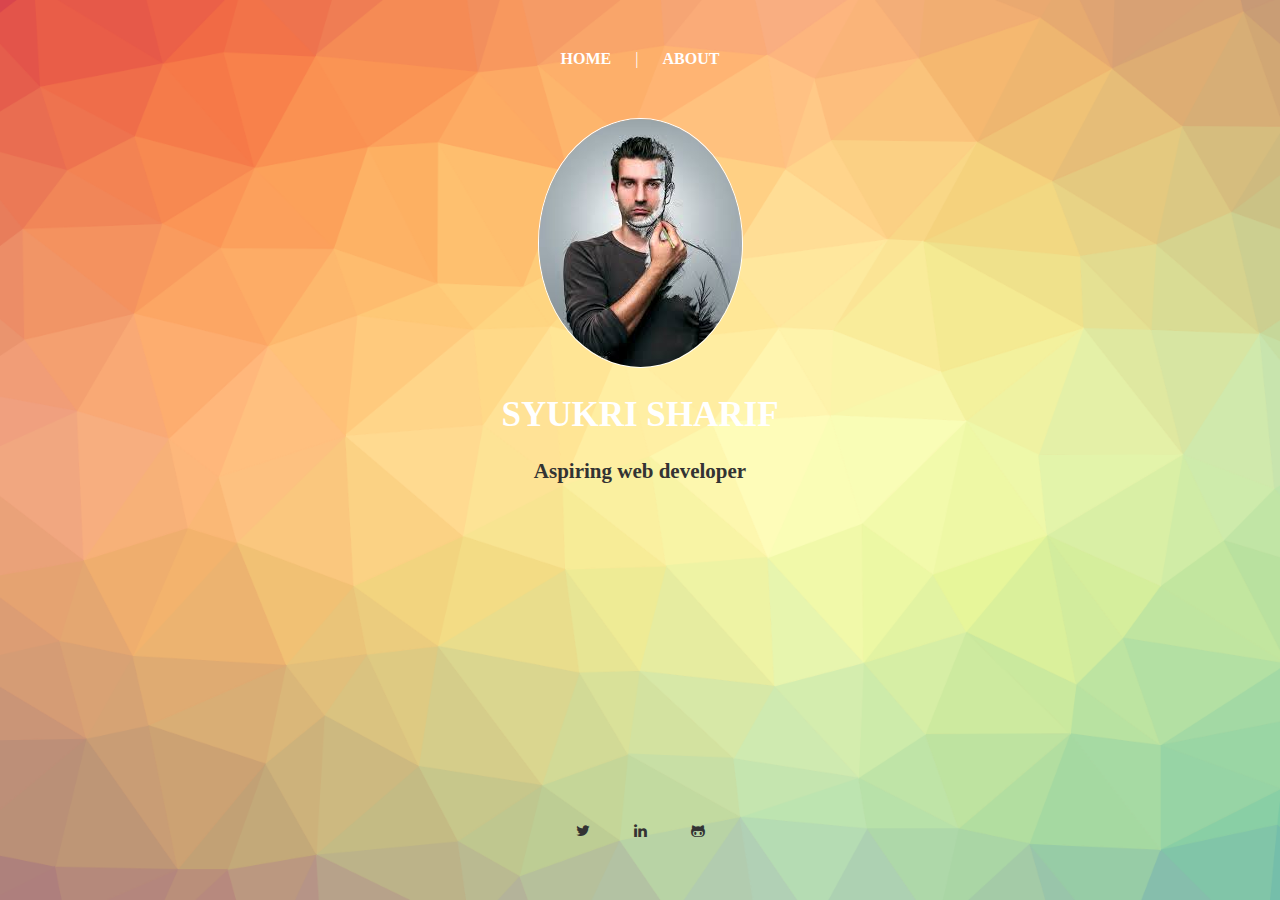
<file: index.html>
<!DOCTYPE html>
<html>

  <head>
    <title>Syukri Sharif | Professional developer in making</title>

    <link rel="stylesheet" type="text/css" href="https://cdnjs.cloudflare.com/ajax/libs/font-awesome/4.7.0/css/font-awesome.css">

    <link rel="stylesheet" type="text/css" href="style.css">
  </head>

  <body>
  	<div class="site-wrapper home">
  		<header>
  			<ul class="site-menu">
    			<li><a href="index.html">home</a></li>
    			<li>|</li>
    			<li><a href="about.html">about</a></li>
  			</ul>
		</header>

  		<div class="main-content">
  			<img id="user-photo" src="images/p1.jpeg" class="user-photo">
  			<h1>Syukri Sharif</h1>
  			<h2>Aspiring web developer</h2>
  		</div>

  		<footer class="site-footer">
	  		<ul class="user-social-media">
	  			<li><a href="#"><i class="fa fa-twitter" aria-hidden="true"></i></a></li>
	  			<li><a href="#"><i class="fa fa-linkedin" aria-hidden="true"></i></a></li>
	  			<li><a href="#"><i class="fa fa-github-alt" aria-hidden="true"></i></a></li>
			</ul>
		</footer>

  	</div>

  <script type="text/javascript" src="script.js"></script>
  
  </body>
</html>
</file>
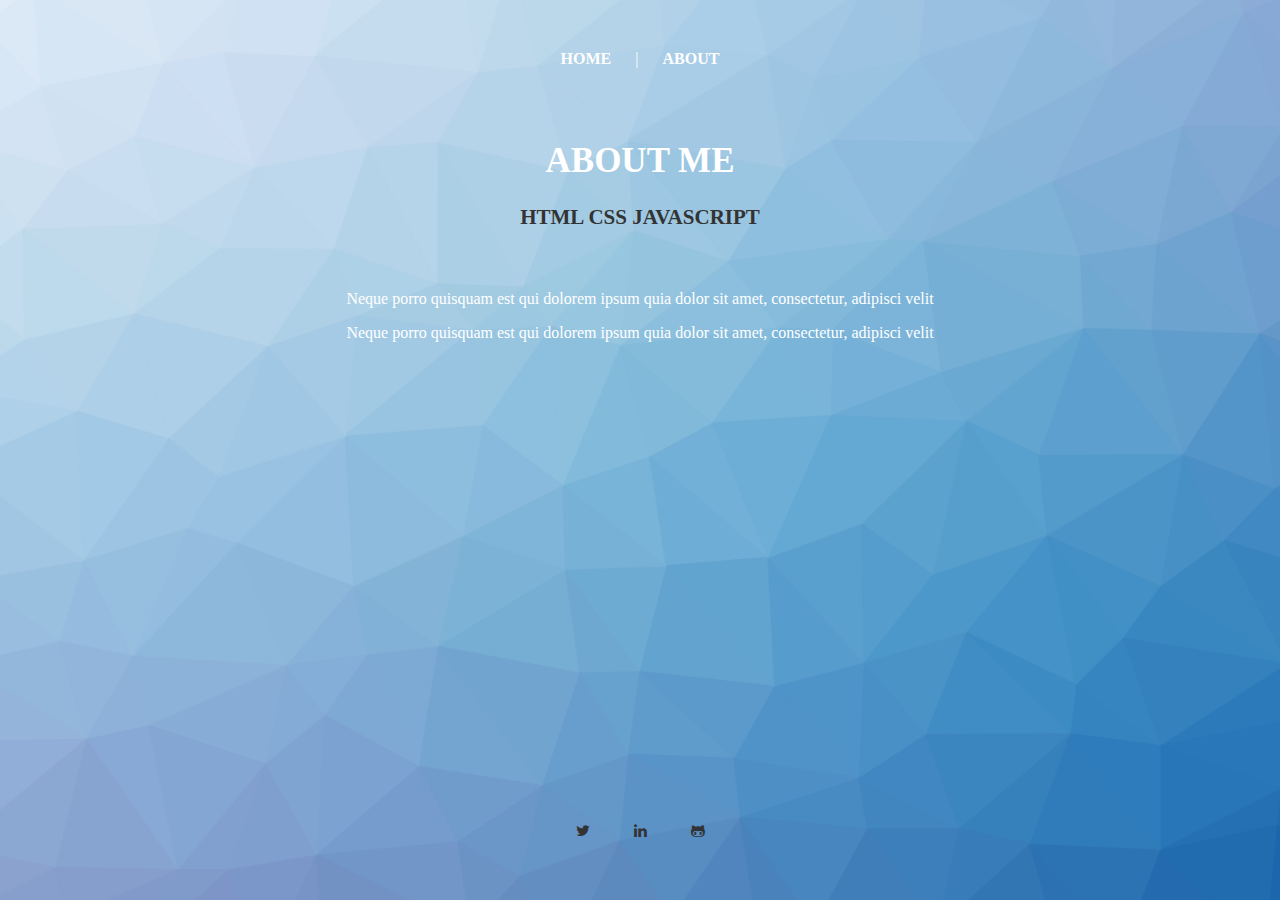
<file: about.html>
<!DOCTYPE html>
<html>

  <head>
    <title>Syukri Sharif | About me</title>
    <link rel="stylesheet" type="text/css" href="https://cdnjs.cloudflare.com/ajax/libs/font-awesome/4.7.0/css/font-awesome.css">
    <link rel="stylesheet" type="text/css" href="style.css">
  </head>

  <body>
  	<div class="site-wrapper about">
  		<header>
  			<ul class="site-menu">
    			<li><a href="index.html">home</a></li>
    			<li>|</li>
    			<li><a href="about.html">about</a></li>
  			</ul>
		</header>

  		<div class="main-content">
  			<h1>About Me</h1>
  			<h2>HTML CSS JAVASCRIPT</h2>

        <div class="user-description">
          <p>
            Neque porro quisquam est qui dolorem ipsum quia dolor sit amet, consectetur, adipisci velit
          </p>
          <p>
            Neque porro quisquam est qui dolorem ipsum quia dolor sit amet, consectetur, adipisci velit
          </p>
        </div>

  		</div>

  		<footer class="site-footer">
	  		<ul class="user-social-media">
          <li><a href="#"><i class="fa fa-twitter" aria-hidden="true"></i></a></li>
          <li><a href="#"><i class="fa fa-linkedin" aria-hidden="true"></i></a></li>
          <li><a href="#"><i class="fa fa-github-alt" aria-hidden="true"></i></a></li>
      </ul>
		</footer>
		
  	</div>

  <script type="text/javascript" src="script.js"></script>
  
  </body>
</html>
</file>
<file: style.css>
/* Reset */ /* To reset browser format (edge,firefox,chrome etc..) everything as what we want */

html {
  box-sizing: border-box;
}

*, *:before, *:after {
  box-sizing: inherit;
}

ul {
  margin: 0px;
}

html, body {
  height: 100%;
  padding: 0px;
  margin: 0px;
}

body {
  padding: 0px;
  margin: 0px;
}

/* Main content styles */
.site-wrapper {
  position: relative;
  width: 100%;
  height: 100%;
  background-color: #D3360B;
  background-repeat: no-repeat;
  background-size: cover;
}

/* Homepage styles , in css we use "." for "class" */
.site-wrapper.home {
	background-image: url("images/pattern1.png");
}

.site-wrapper.about {
	background-image: url("images/pattern.png");
}

/* Menu style */
.site-menu {
  padding-top: 50px;
  padding-bottom: 50px;
  padding-left: 0px;
  text-align: center;
}

.site-menu li {
  margin-right: 10px;
  margin-left: 10px;
  display: inline-block;
  color: white;
  font-size: 16px;
}

.site-menu li a {
  color: white;
  font-weight: bold;
  text-decoration: none;
  text-transform: uppercase;
}

/* Main Content Picture */
.main-content {
  text-align: center;
}

.main-content h1 {
  color: white;
  font-size: 35px;
  font-weight: bold;
  text-transform: uppercase;
}

.main-content h2 {
  color: #333333;
  font-size: 21px;
}

.user-photo {
  border: 1px solid white;
  transition: border-radius 0.5s ease-in;
}

.circle {
  border-radius: 100%;
}


/* Footer - Social Media */
.site-footer {
  position: absolute;
  bottom: 0;
  width: 100%;
  padding-bottom: 60px;
  text-align: center;
}

.user-social-media {
  list-style: none;
  padding: 0px;
}

.user-social-media li {
  display: inline-block;
  margin-left: 20px;
  margin-right: 20px;
  font-size: 15px;
}

.user-social-media li a {
  color: #333333;
}

.user-description {
  width: 70%;
  margin: 60px auto;
  color: white;
}
</file>
